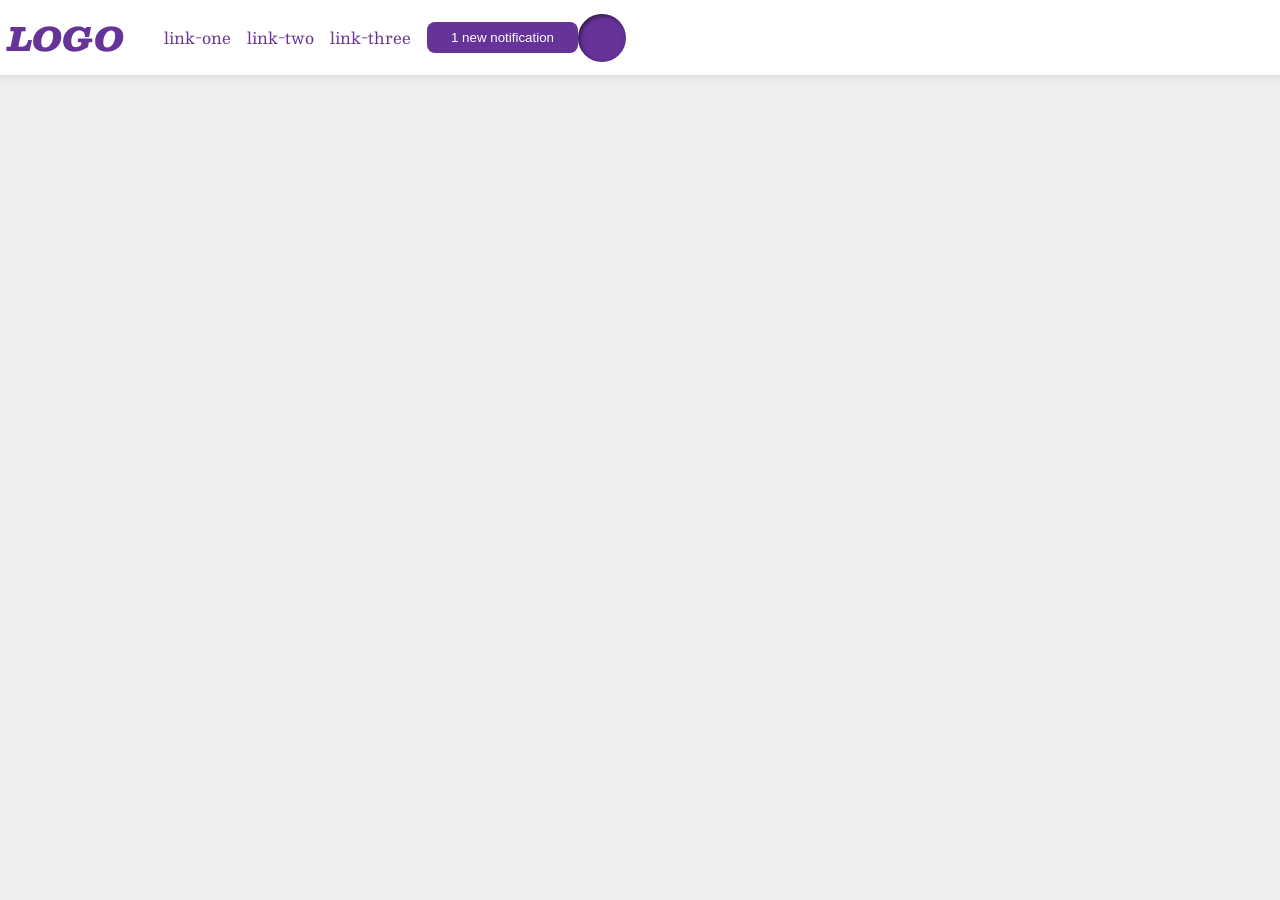
<file: flex/03-flex-header-2/index.html>
<!DOCTYPE html>
<html lang="en">
  <head>
    <meta charset="UTF-8">
    <meta http-equiv="X-UA-Compatible" content="IE=edge">
    <meta name="viewport" content="width=device-width, initial-scale=1.0">
    <title>Flex Header 2</title>
    <link rel="stylesheet" href="style.css">
  </head>
  <body>
    <div class="header">

      <div class="logo">LOGO</div>

      <ul class="links">
        <li><a href="https://google.com">link-one</a></li>
        <li><a href="https://google.com">link-two</a></li>
        <li><a href="https://google.com">link-three</a></li>
      </ul>

      <button class="notifications">
        1 new notification
      </button>

      <div class="profile-image"></div>

    </div>
  </body>
</html>
</file>
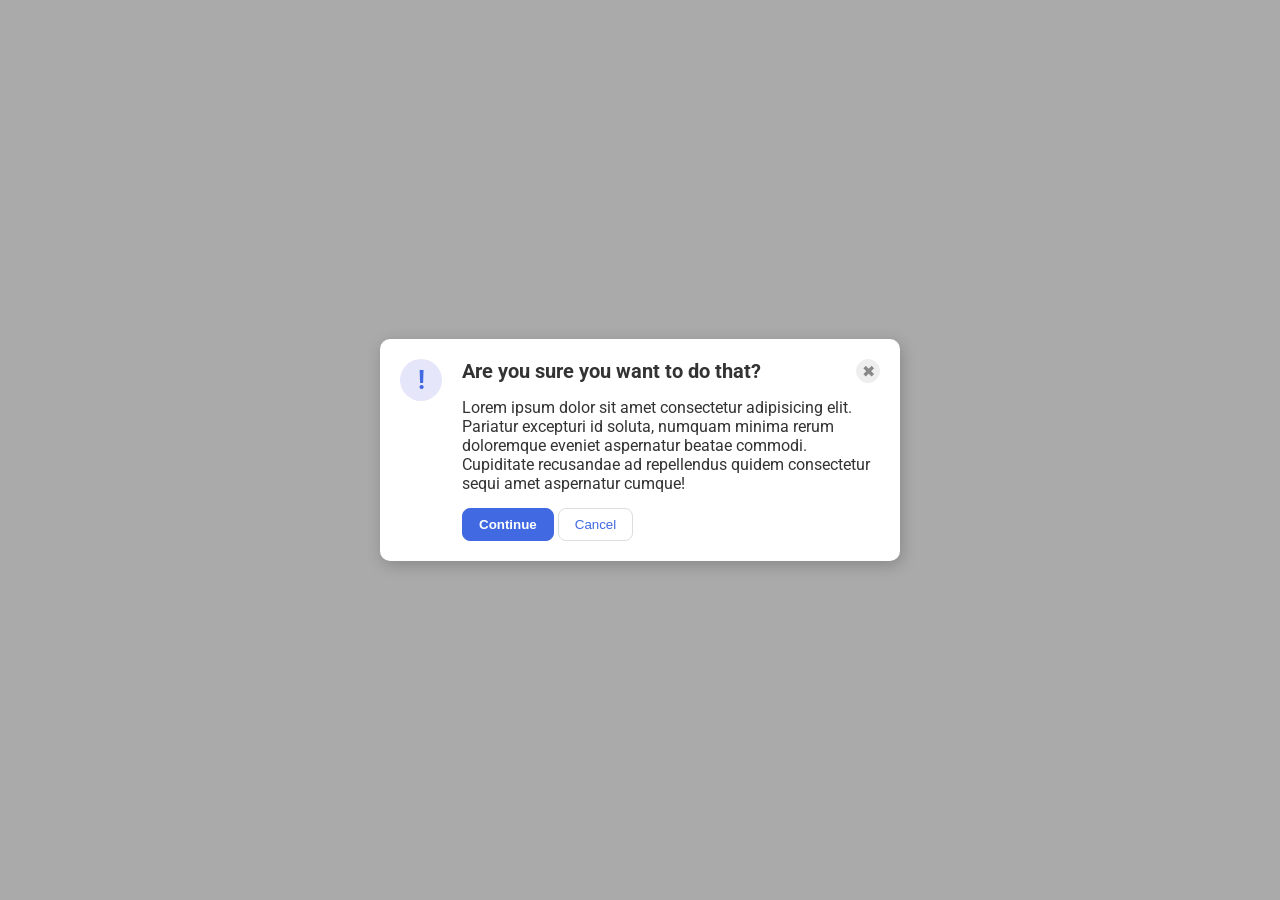
<file: flex/05-flex-modal/index.html>
<!DOCTYPE html>
<html lang="en">

<head>
  <meta charset="UTF-8">
  <meta http-equiv="X-UA-Compatible" content="IE=edge">
  <meta name="viewport" content="width=device-width, initial-scale=1.0">
  <link rel="stylesheet" href="style.css">
  <title>Modal</title>
</head>

<body>
  <div class="modal">
    <div class="icon">!</div>
    <div class="container">
      <div class="button">
        <div class="header">Are you sure you want to do that?</div>
        <button class="close-button">✖</button>
      </div>
      <div class="text">Lorem ipsum dolor sit amet consectetur adipisicing elit. Pariatur excepturi id soluta, numquam
        minima rerum doloremque eveniet aspernatur beatae commodi. Cupiditate recusandae ad repellendus quidem
        consectetur sequi amet aspernatur cumque!</div>
      <button class="continue">Continue</button>
      <button class="cancel">Cancel</button>
    </div>
  </div>
</body>

</html>
</file>
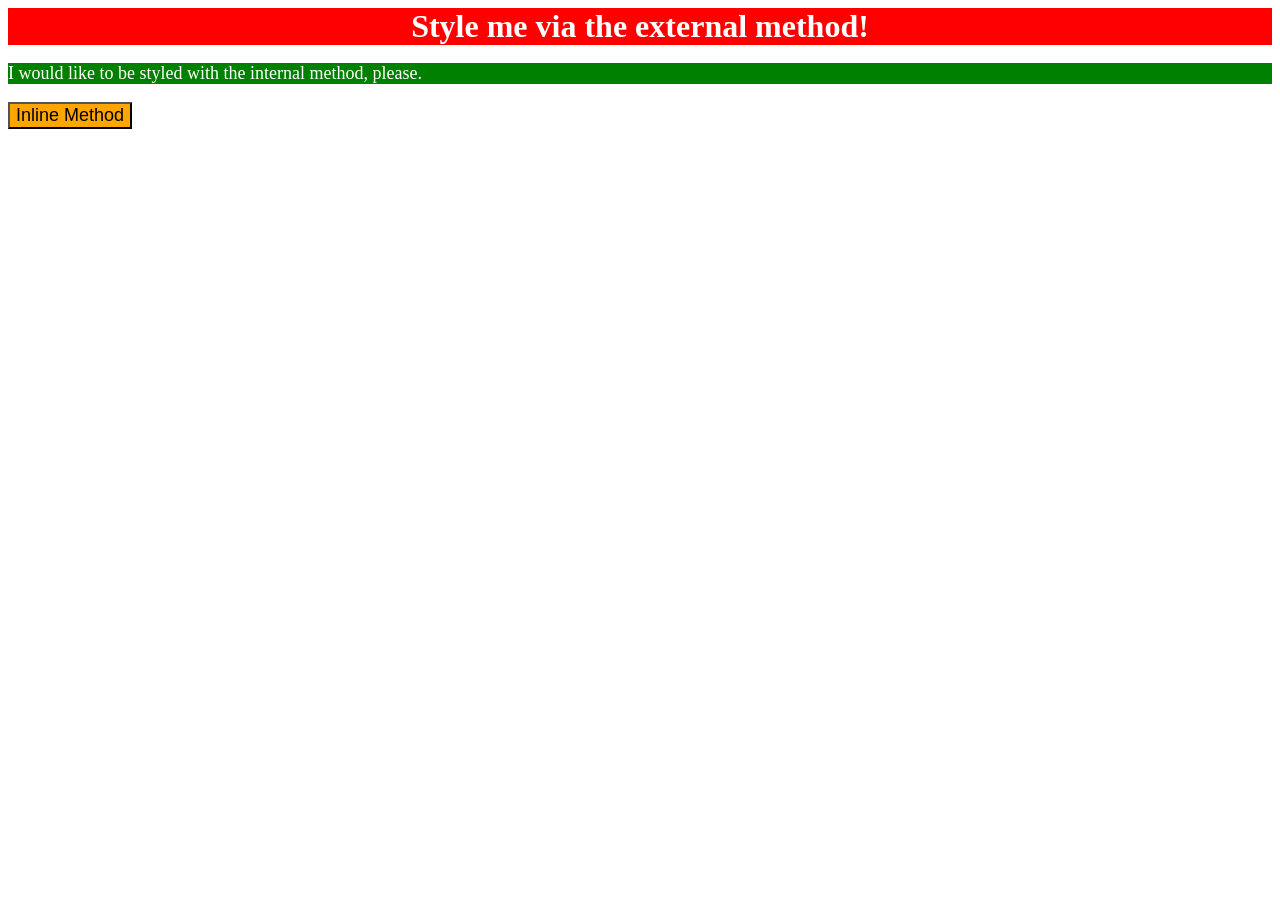
<file: foundations/01-css-methods/index.html>
<!DOCTYPE html>
<html lang="en">
  <head>
    <meta charset="UTF-8">
    <meta http-equiv="X-UA-Compatible" content="IE=edge">
    <meta name="viewport" content="width=device-width, initial-scale=1.0">
    <link rel="stylesheet" href="styles.css">
    <style>
      p {
        background-color: green;
        color: white;
        font-size: 18px;
      }
    </style>
    <title>Methods for Adding CSS</title>
  </head>
  <body>
    <div>Style me via the external method!</div>
    <p>I would like to be styled with the internal method, please.</p>
    <button style="background-color: orange; font-size: 18px;">Inline Method</button>
  </body>
</html>
</file>
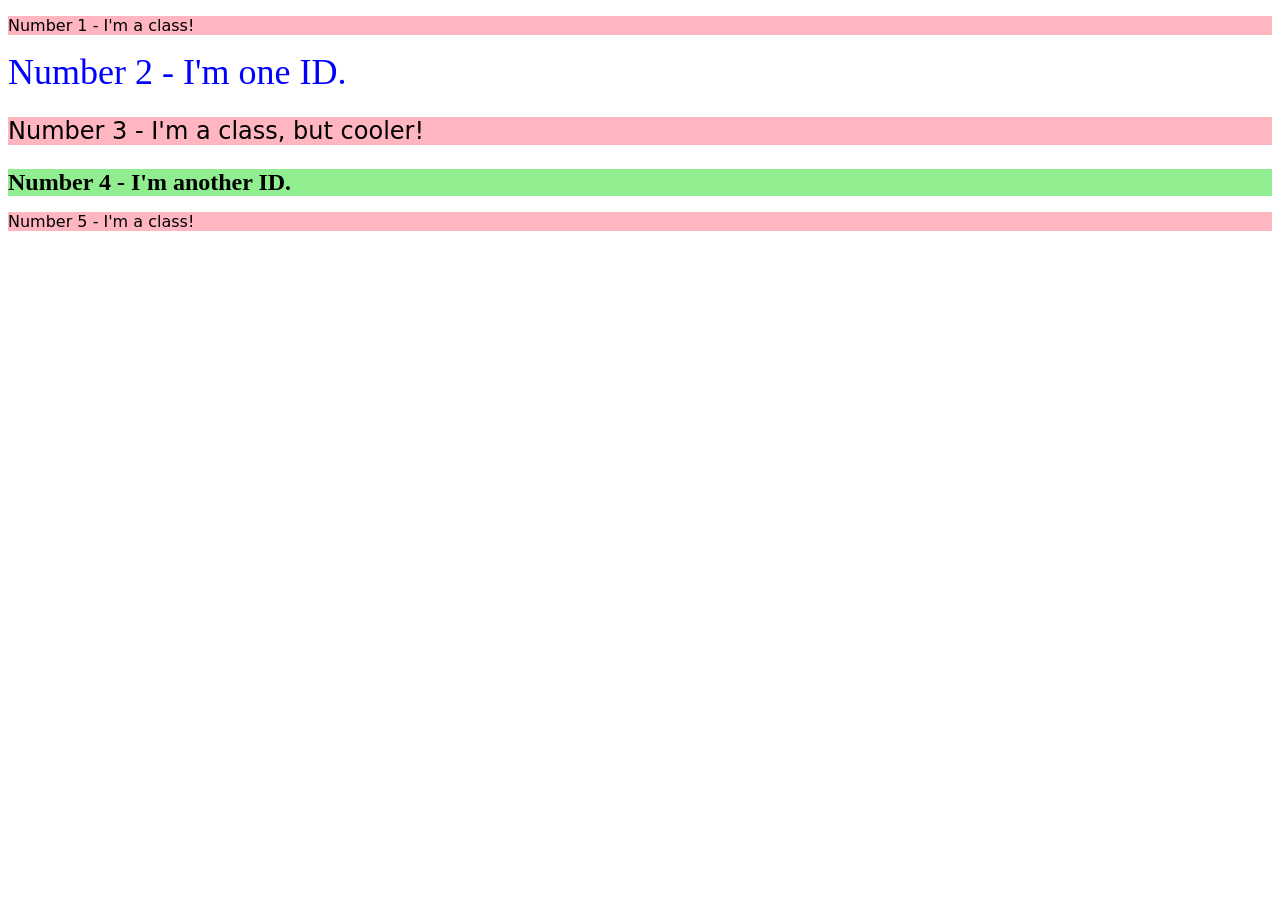
<file: foundations/02-class-id-selectors/index.html>
<!DOCTYPE html>
<html lang="en">
  <head>
    <meta charset="UTF-8">
    <meta http-equiv="X-UA-Compatible" content="IE=edge">
    <meta name="viewport" content="width=device-width, initial-scale=1.0">
    <title>Class and ID Selectors</title>
    <link rel="stylesheet" href="style.css">
  </head>
  <body>
    <p class="odd1">Number 1 - I'm a class!</p>
    <div id="even1">Number 2 - I'm one ID.</div>
    <p class="odd1 odd2">Number 3 - I'm a class, but cooler!</p>
    <div id="even2">Number 4 - I'm another ID.</div>
    <p class="odd1">Number 5 - I'm a class!</p>
  </body>
</html>
</file>
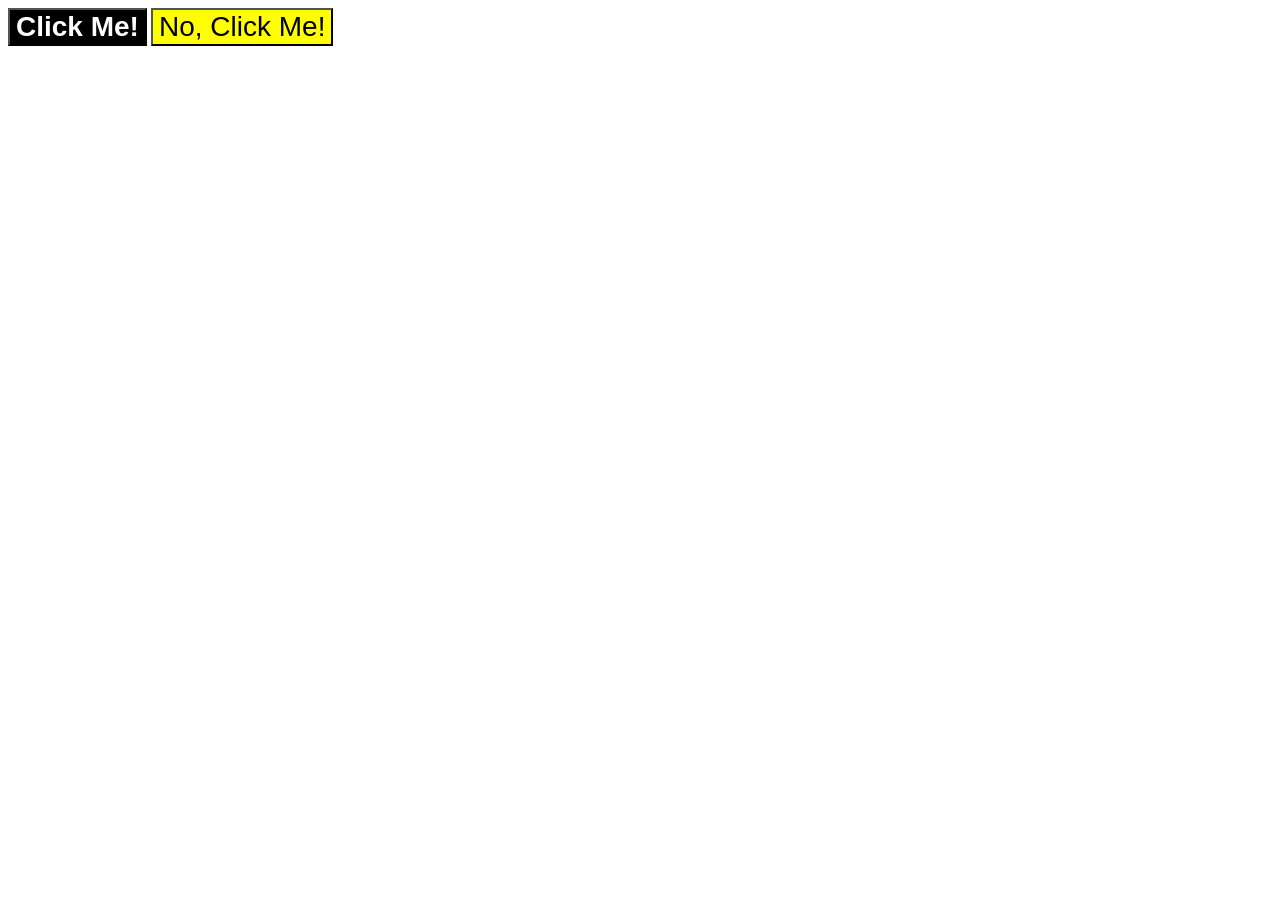
<file: foundations/03-grouping-selectors/index.html>
<!DOCTYPE html>
<html lang="en">
  <head>
    <meta charset="UTF-8">
    <meta http-equiv="X-UA-Compatible" content="IE=edge">
    <meta name="viewport" content="width=device-width, initial-scale=1.0">
    <title>Grouping Selectors</title>
    <link rel="stylesheet" href="style.css">
  </head>
  <body>
    <button class="first">Click Me!</button>
    <button class="second">No, Click Me!</button>
  </body>
</html>
</file>
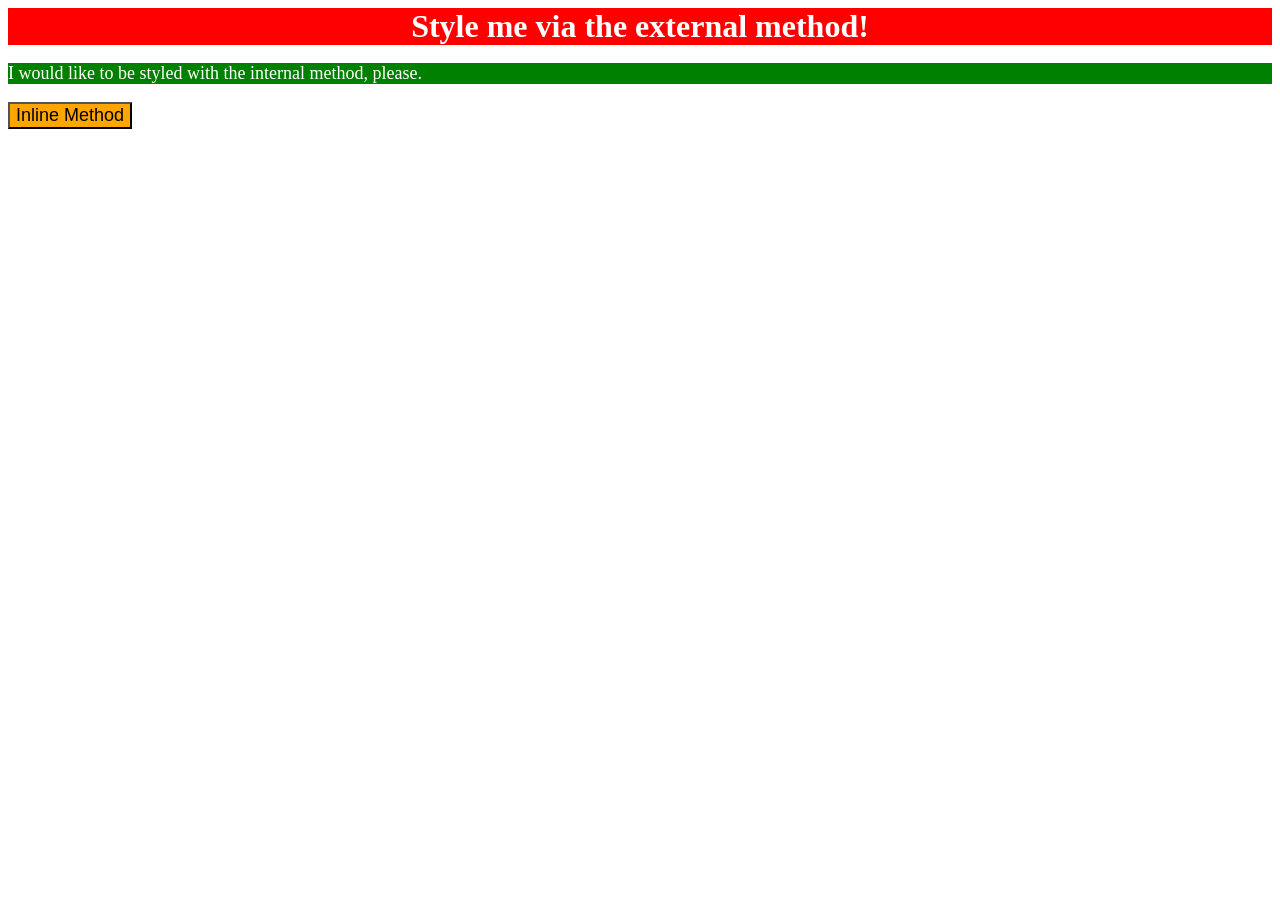
<file: foundations/intro-to-css/01-css-methods/index.html>
<!DOCTYPE html>
<html lang="en">
  <head>
    <meta charset="UTF-8">
    <meta http-equiv="X-UA-Compatible" content="IE=edge">
    <meta name="viewport" content="width=device-width, initial-scale=1.0">
    <link rel="stylesheet" href="styles.css">
    <title>Methods for Adding CSS</title>
      <style>
        p {
          background-color: green;
          color: white;
          font-size: large;
        }
      </style>
  </head>
  <body>
    <div>Style me via the external method!</div>
    <p>I would like to be styled with the internal method, please.</p>
    <button style="background-color: orange; font-size: large;">Inline Method</button>
  </body>
</html>
</file>
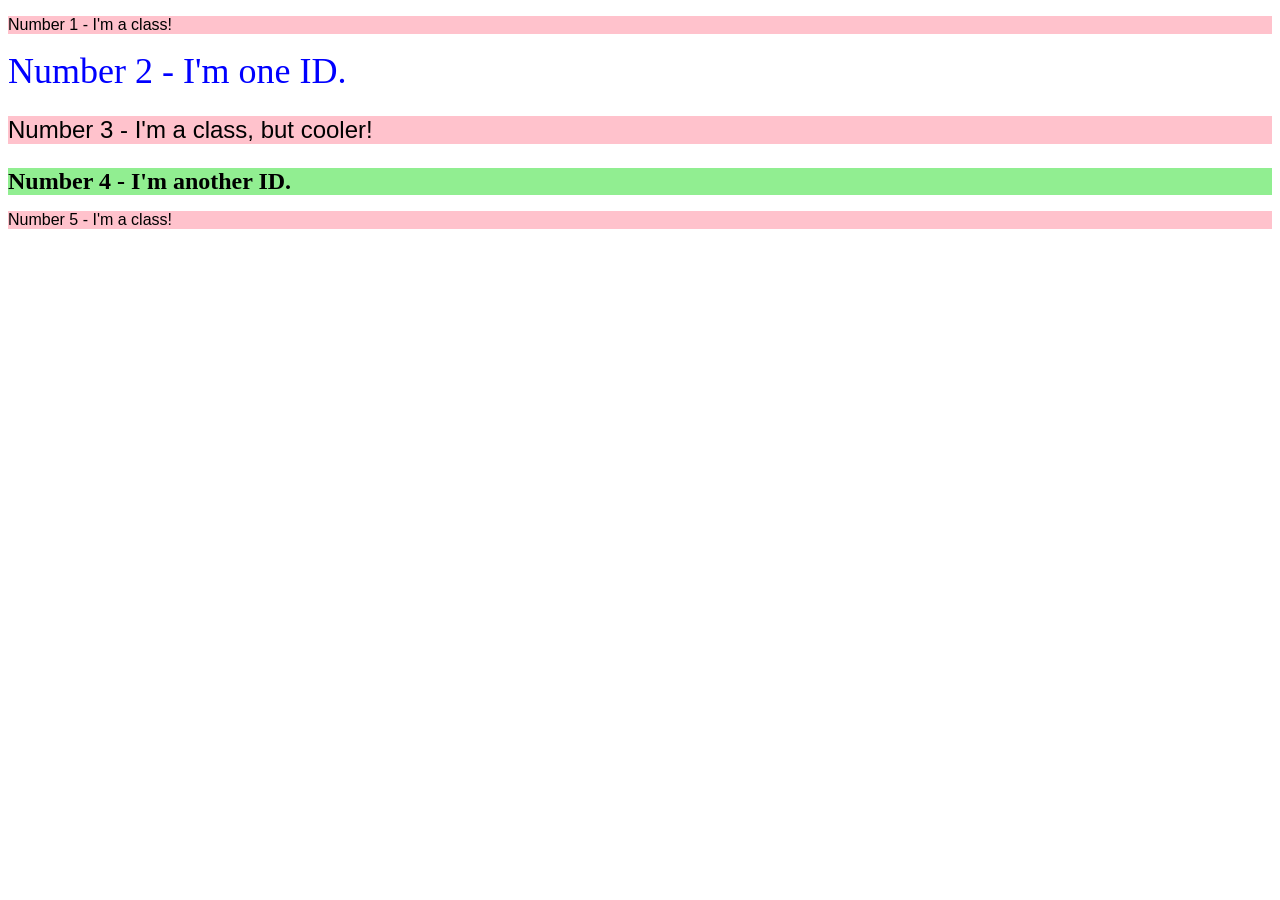
<file: foundations/intro-to-css/02-class-id-selectors/index.html>
<!DOCTYPE html>
<html lang="en">
  <head>
    <meta charset="UTF-8">
    <meta http-equiv="X-UA-Compatible" content="IE=edge">
    <meta name="viewport" content="width=device-width, initial-scale=1.0">
    <title>Class and ID Selectors</title>
    <link rel="stylesheet" href="style.css">
  </head>
  <body>
    <p class="odd">Number 1 - I'm a class!</p>
    <div id="second">Number 2 - I'm one ID.</div>
    <p class="odd" id="third">Number 3 - I'm a class, but cooler!</p>
    <div id="fourth">Number 4 - I'm another ID.</div>
    <p class="odd">Number 5 - I'm a class!</p>
  </body>
</html>
</file>
<file: flex/03-flex-header-2/style.css>
/* this is some magical font-importing.  
you'll learn about it later. */
@import url('https://fonts.googleapis.com/css2?family=Besley:ital,wght@0,400;1,900&display=swap');

body {
  margin: 0;
  background: #eee;
  font-family: Besley, serif;
}

.header {
  background: white;
  border-bottom: 1px solid #ddd;
  box-shadow: 0 0 8px rgba(0,0,0,.1);
  display: flex;
  align-items: center;
  padding: 8px;
}

.profile-image {
  background: rebeccapurple;
  box-shadow: inset 2px 2px 4px rgba(0,0,0,.5);
  border-radius: 50%;
  width: 48px;
  height: 48px;
}

.logo {
  display: flex;
  color: rebeccapurple;
  font-size: 32px;
  font-weight: 900;
  font-style: italic;
}

button {
  border: none;
  border-radius: 8px;
  background: rebeccapurple;
  color: white;
  padding: 8px 24px;
}

a {
  /* this removes the line under our links */
  text-decoration: none;
  color: rebeccapurple;
}

ul {
  list-style-type: none;
  margin-right: 8px;
  display: flex;
  gap: 8px;
}

li {
  margin-right: 8px;
}
</file>
<file: flex/05-flex-modal/style.css>
@import url('https://fonts.googleapis.com/css2?family=Roboto:wght@400;700&display=swap');

html, body {
  height: 100%;
}

body {
  font-family: Roboto, sans-serif;
  margin: 0;
  background: #aaa;
  color: #333;
  /* I'll give you this one for free lol */
  display: flex;
  align-items: center;
  justify-content: center;
}

.modal {
  background: white;
  width: 480px;
  border-radius: 10px;
  box-shadow: 2px 4px 16px rgba(0,0,0,.2);
  display: flex;
  gap: 20px;
  padding: 20px;
}

.icon {
  color: royalblue;
  font-size: 26px;
  font-weight: 700;
  background: lavender;
  width: 42px;
  height: 42px;
  border-radius: 50%;
  display: flex;
  align-items: center;
  justify-content: center;
  flex-shrink: 0;
}

.close-button {
  background: #eee;
  border-radius: 50%;
  color: #888;
  font-weight: 400;
  font-size: 16px;
  height: 24px;
  width: 24px;
  display: flex;
  align-items: center;
  justify-content: center;
  border: 1px solid #eee;
  padding: 0;
}

button {
  cursor: pointer;
  padding: 8px 16px;
  border-radius: 8px;
}

button.continue {
  background: royalblue;
  border: 1px solid royalblue;
  color: white;
  font-weight: bold;
}

button.cancel {
  background: white;
  border: 1px solid #ddd;
  color: royalblue;
}

.header {
  font-weight: bold;
  font-size: 20px;
}

.text {
  margin-bottom: 15px;
  margin-top: 15px;
}

.button {
  display: flex;
  justify-content: space-between;
}
</file>
<file: foundations/01-css-methods/styles.css>
div{
    background-color: red;
    color: white;
    font-size: 32px;
    text-align: center;
    font-weight: bold;
}
</file>
<file: foundations/02-class-id-selectors/style.css>
.odd1 {
    background-color: rgb(255, 182, 193);
    font-family: Verdana, "DejaVu Sans", sans-serif;
}

.odd2 {
    font-size: 24px;
}

#even1 {
    color: rgb(0, 0, 255);
    font-size: 36px;
}

#even2 {
    background-color: rgb(144, 238, 144);
    font-weight: bold;
    font-size: 24px;
}
</file>
<file: foundations/03-grouping-selectors/style.css>
.first,
.second {
    font-size: 28px;
    font-family: Helvetica, "Times New Roman", sans-serif;
}

.first {
    background-color: black;
    color: rgb(255, 255, 255);
    font-weight: bold;
}

.second {
    background-color: #ffff00;
}
</file>
<file: foundations/intro-to-css/01-css-methods/styles.css>
div {
    background-color: red;
    color: white;
    text-align: center;
    font-weight: bold;
    font-size: xx-large;
}
</file>
<file: foundations/intro-to-css/02-class-id-selectors/style.css>
.odd {
    font-family: Verdana, "Dejavu-Sans", sans-serif;
    background-color: rgb(255, 194, 204);
}

#second {
    color: #0000ff;
    font-size: 36px;
}

.odd#third {
    font-size: 24px;

}

#fourth {
    background-color: hsl(120, 73%, 75%);
    font-weight: bold;
    font-size: 24px;
}
</file>
